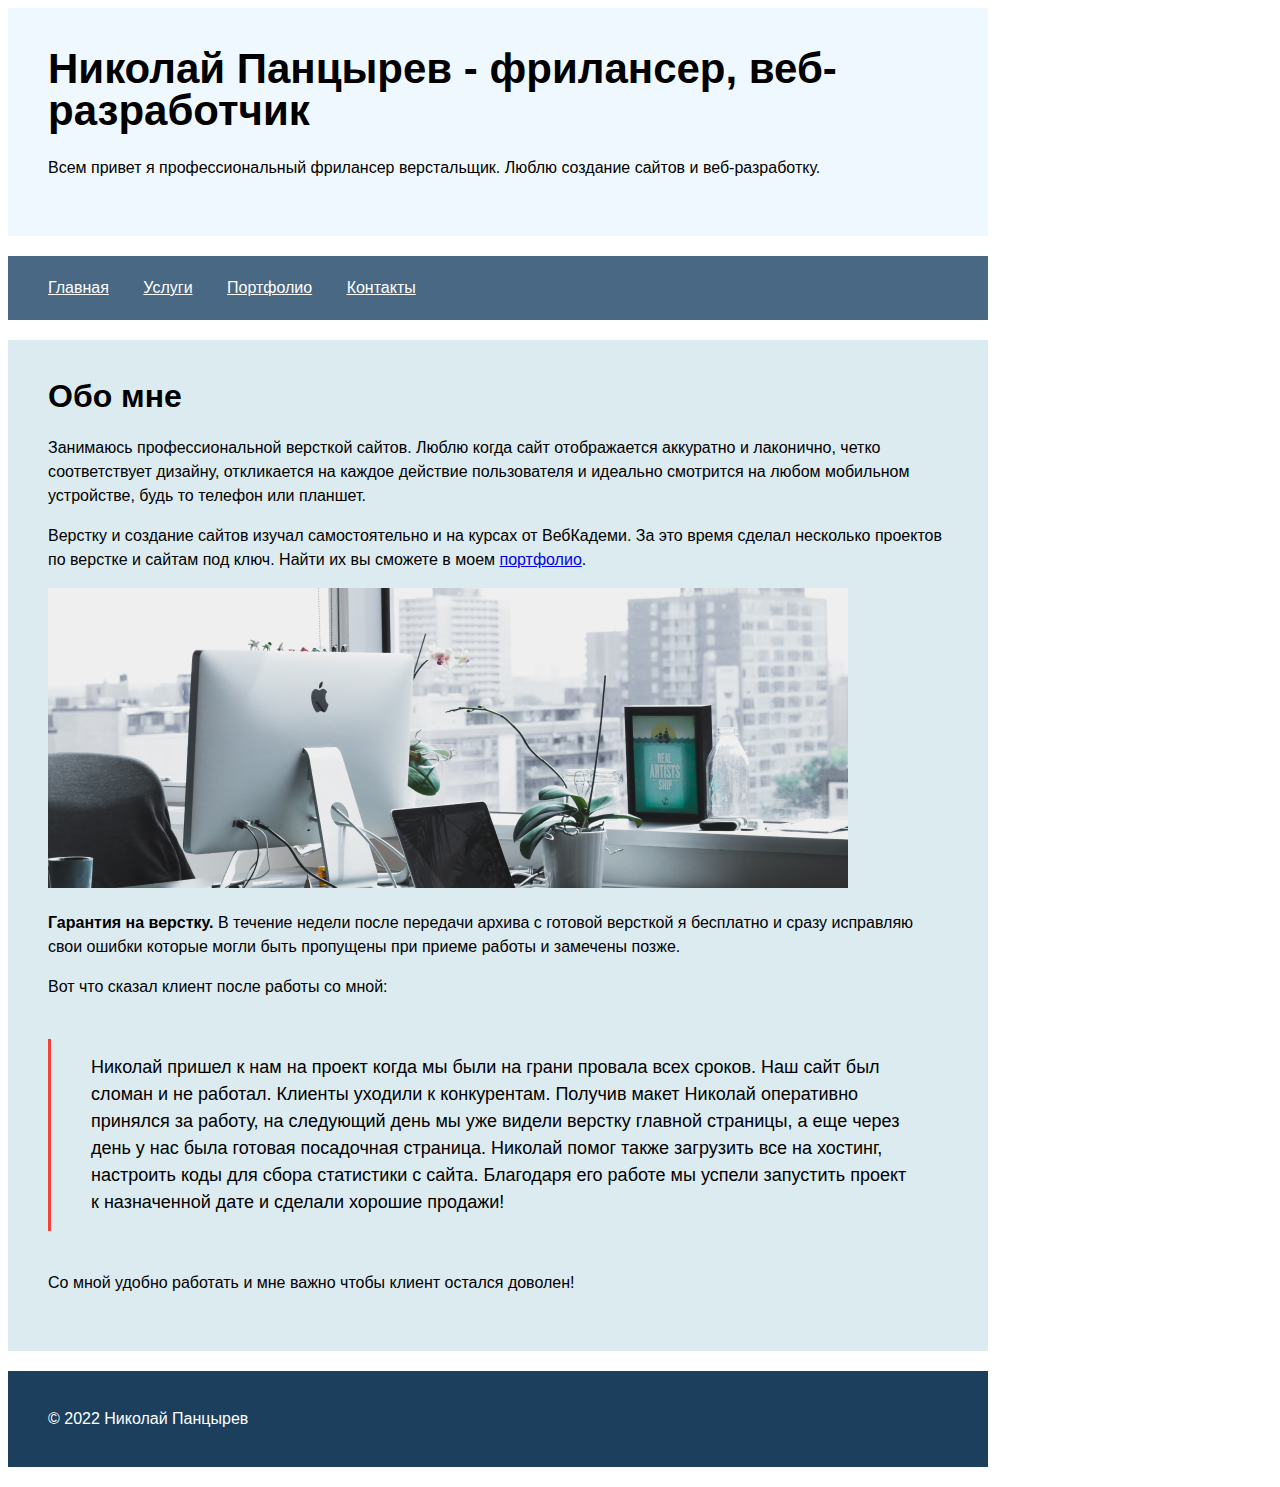
<file: index.html>
<!DOCTYPE html>
<html lang="ru">
<head>
    <meta charset="UTF-8">
    <meta http-equiv="X-UA-Compatible" content="IE=edge">
    <meta name="viewport" content="width=device-width, initial-scale=1.0">
    <title>Главная. Николай Панцырев - фрилансер, веб-разработчик</title>
    <link rel="stylesheet" href="./css/main.css">
</head>
<body>
    <header class="header">
        <h1>Николай Панцырев - фрилансер, веб-разработчик</h1>
        <p>Всем привет я профессиональный фрилансер верстальщик. Люблю создание сайтов и веб-разработку.</p>
    </header>

    <nav class="nav">
        <a href="./index.html">Главная</a>
        <a href="./servises.html">Услуги</a>
        <a href="./portfolio.html">Портфолио</a>
        <a href="./contacts.html">Контакты</a>
    </nav>

    <main class="main">
        <h2>Обо мне</h2>
        <p>Занимаюсь профессиональной версткой сайтов. Люблю когда сайт отображается аккуратно и лаконично, четко соответствует дизайну, откликается на каждое действие пользователя и идеально смотрится на любом мобильном устройстве, будь то телефон или планшет.</p>
        <p>Верстку и создание сайтов изучал самостоятельно и на курсах от ВебКадеми. За это время сделал несколько проектов по верстке и сайтам под ключ. Найти их вы сможете в моем <a href="./portfolio.html">портфолио</a>.</p>

        <img src="./img/workplace.jpg" alt="Рабочее место" title="Рабочее место">

        <p><strong>Гарантия на верстку.</strong> В течение недели после передачи архива с готовой версткой я бесплатно и сразу исправляю свои ошибки которые могли быть пропущены при приеме работы и замечены позже.</p>
        <p>Вот что сказал клиент после работы со мной:</p>

        <blockquote>Николай пришел к нам на проект когда мы были на грани провала всех сроков. Наш сайт был сломан и не работал. Клиенты уходили к конкурентам. Получив макет Николай оперативно принялся за работу, на следующий день мы уже видели верстку главной страницы, а еще через день у нас была готовая посадочная страница. Николай помог также загрузить все на хостинг, настроить коды для сбора статистики с сайта. Благодаря его работе мы успели запустить проект к назначенной дате и сделали хорошие продажи!</blockquote>

        <p>Со мной удобно работать и мне важно чтобы клиент остался доволен!</p>
    </main>

    <footer class="footer">
        <p>© 2022 Николай Панцырев</p>
    </footer>
</body>
</html>
</file>
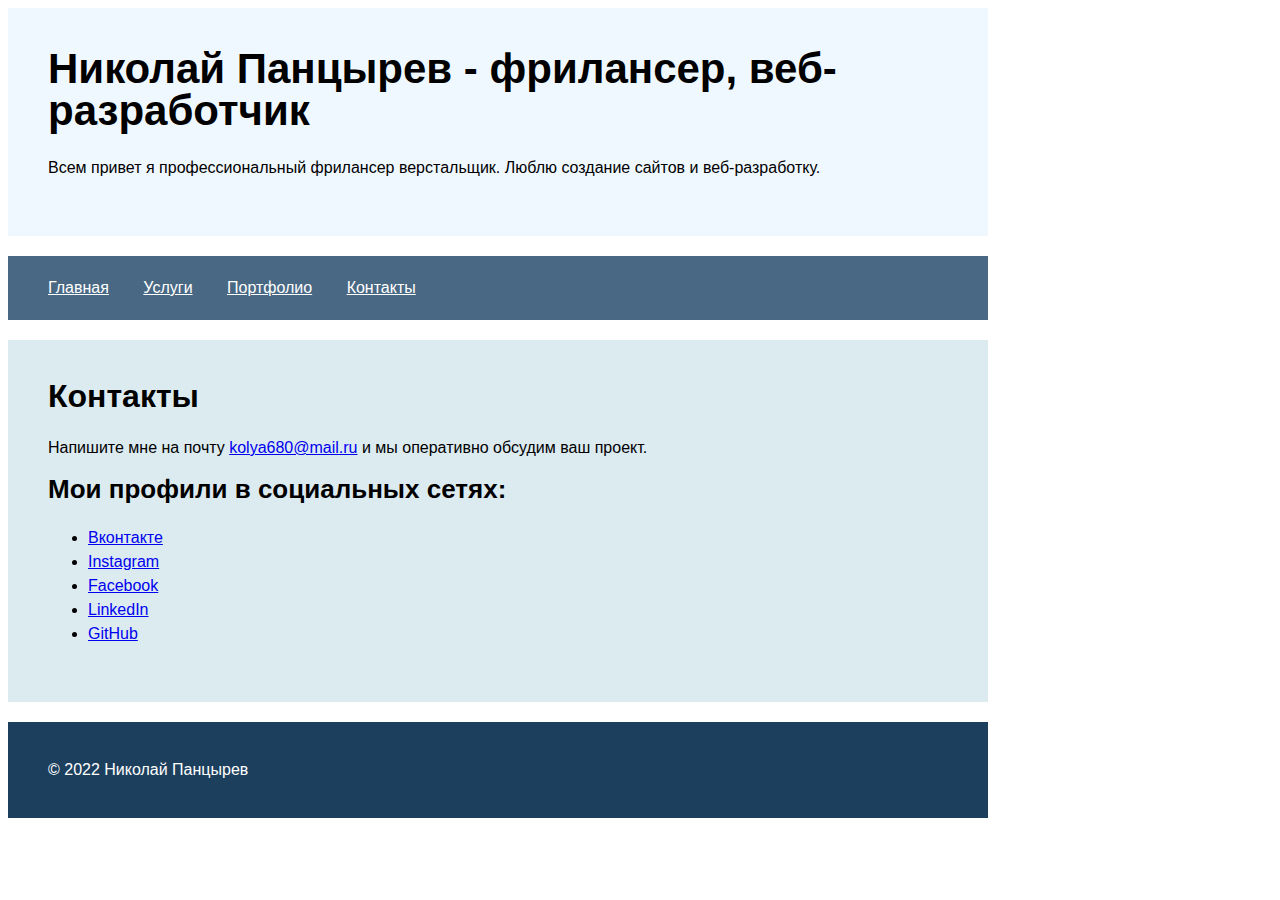
<file: contacts.html>
<!DOCTYPE html>
<html lang="ru">
<head>
    <meta charset="UTF-8">
    <meta http-equiv="X-UA-Compatible" content="IE=edge">
    <meta name="viewport" content="width=device-width, initial-scale=1.0">
    <title>Контакты. Николай Панцырев - фрилансер, веб-разработчик</title>
    <link rel="stylesheet" href="./css/main.css">
</head>
<body>
    <header class="header">
        <h1>Николай Панцырев - фрилансер, веб-разработчик</h1>
        <p>Всем привет я профессиональный фрилансер верстальщик. Люблю создание сайтов и веб-разработку.</p>
    </header>

    <nav class="nav">
        <a href="./index.html">Главная</a>
        <a href="./servises.html">Услуги</a>
        <a href="./portfolio.html">Портфолио</a>
        <a href="./contacts.html">Контакты</a>
    </nav>

    <main class="main">
        <h2>Контакты</h2>
        <p>Напишите мне на почту <a href="mailto:kolya680@mail.ru">kolya680@mail.ru</a> и мы оперативно обсудим ваш проект.</p>
        <h3>Мои профили в социальных сетях:</h3>
        <ul>
            <li><a href="https://vk.com/id21323072" target="_blank">Вконтакте</a></li>
            <li><a href="#" target="_blank">Instagram</a></li>
            <li><a href="#" target="_blank">Facebook</a></li>
            <li><a href="#" target="_blank">LinkedIn</a></li>
            <li><a href="https://github.com/NNPCode" target="_blank">GitHub</a></li>
        </ul>
    </main>

    <footer class="footer">
        <p>© 2022 Николай Панцырев</p>
    </footer>
</body>
</html>
</file>
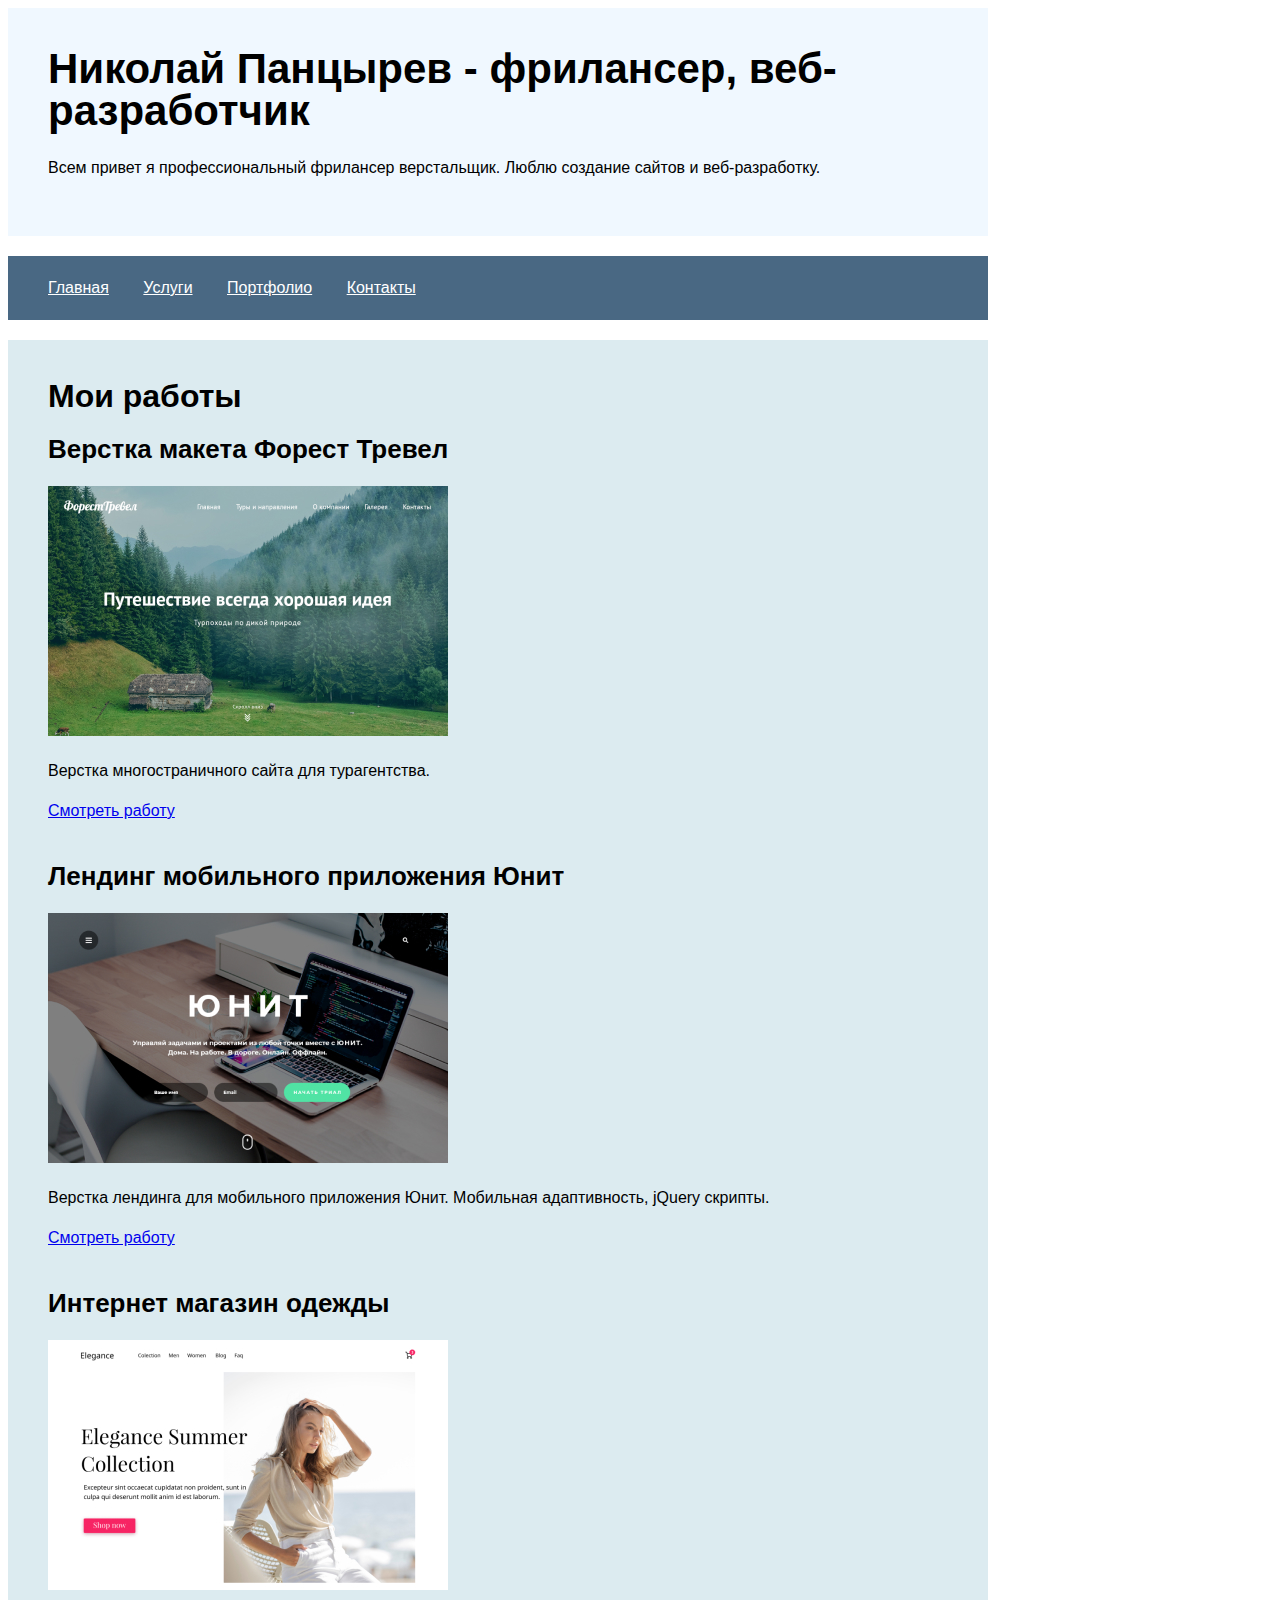
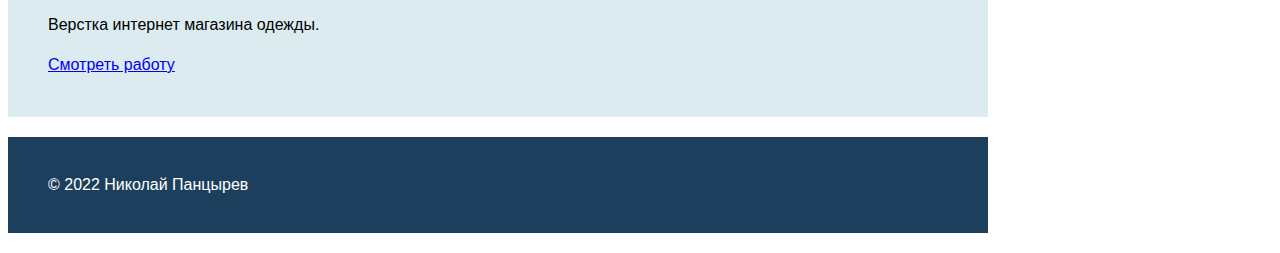
<file: portfolio.html>
<!DOCTYPE html>
<html lang="ru">
<head>
    <meta charset="UTF-8">
    <meta http-equiv="X-UA-Compatible" content="IE=edge">
    <meta name="viewport" content="width=device-width, initial-scale=1.0">
    <title>Портфолио. Николай Панцырев - фрилансер, веб-разработчик</title>
    <link rel="stylesheet" href="./css/main.css">
</head>
<body>
    <header class="header">
        <h1>Николай Панцырев - фрилансер, веб-разработчик</h1>
        <p>Всем привет я профессиональный фрилансер верстальщик. Люблю создание сайтов и веб-разработку.</p>
    </header>

    <nav class="nav">
        <a href="./index.html">Главная</a>
        <a href="./servises.html">Услуги</a>
        <a href="./portfolio.html">Портфолио</a>
        <a href="./contacts.html">Контакты</a>
    </nav>

    <main class="main">
        <h2>Мои работы</h2>
        <article>
            <h3>Верстка макета Форест Тревел</h3>
            <img src="./img/portfolio/forest-travel.jpg" alt="Верстка макета Форест Тревел" title="Макет Форест Тревел">
            <p>Верстка многостраничного сайта для турагентства.</p>
            <a href="#">Смотреть работу</a>
        </article>
        <article>
            <h3>Лендинг мобильного приложения Юнит</h3>
            <img src="./img/portfolio/unit.jpg" alt="Лендинг мобильного приложения Юнит" title="Мобильное приложение Юнит">
            <p>Верстка лендинга для мобильного приложения Юнит. Мобильная адаптивность, jQuery скрипты.</p>
            <a href="#">Смотреть работу</a>
        </article>
        <article>
            <h3>Интернет магазин одежды</h3>
            <img src="./img/portfolio/elegance.jpg" alt="Интернет магазин одежды" title="Интернет магазин одежды Elegance">
            <p>Верстка интернет магазина одежды.</p>
            <a href="#">Смотреть работу</a>
        </article>
    </main>

    <footer class="footer">
        <p>© 2022 Николай Панцырев</p>
    </footer>
</body>
</html>
</file>
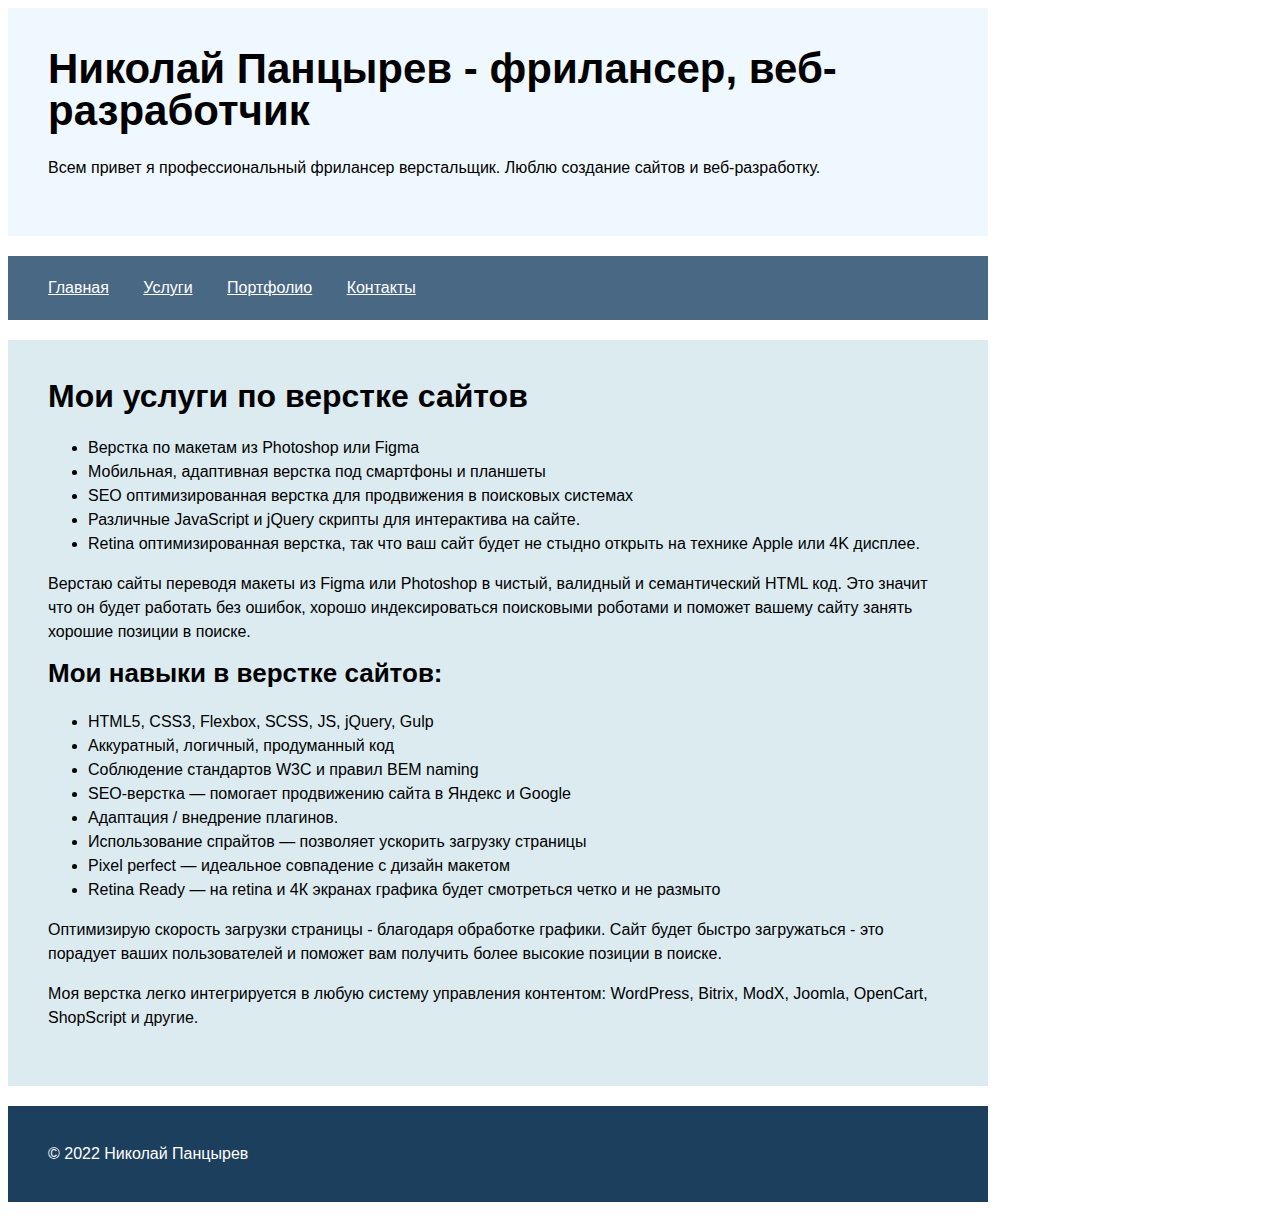
<file: servises.html>
<!DOCTYPE html>
<html lang="ru">
<head>
    <meta charset="UTF-8">
    <meta http-equiv="X-UA-Compatible" content="IE=edge">
    <meta name="viewport" content="width=device-width, initial-scale=1.0">
    <title>Услуги. Николай Панцырев - фрилансер, веб-разработчик</title>
    <link rel="stylesheet" href="./css/main.css">
</head>
<body>
    <header class="header">
        <h1>Николай Панцырев - фрилансер, веб-разработчик</h1>
        <p>Всем привет я профессиональный фрилансер верстальщик. Люблю создание сайтов и веб-разработку.</p>
    </header>

    <nav class="nav">
        <a href="./index.html">Главная</a>
        <a href="./servises.html">Услуги</a>
        <a href="./portfolio.html">Портфолио</a>
        <a href="./contacts.html">Контакты</a>
    </nav>

    <main class="main">
        <h2>Мои услуги по верстке сайтов</h2>
        <ul>
            <li>Верстка по макетам из Photoshop или Figma</li>
            <li>Мобильная, адаптивная верстка под смартфоны и планшеты</li>
            <li>SEO оптимизированная верстка для продвижения в поисковых системах</li>
            <li>Различные JavaScript и jQuery скрипты для интерактива на сайте.</li>
            <li>Retina оптимизированная верстка, так что ваш сайт будет не стыдно открыть на технике Apple или 4K дисплее.</li>
        </ul>
        <p>Верстаю сайты переводя макеты из Figma или Photoshop в чистый, валидный и семантический HTML код. Это значит что он будет работать без ошибок, хорошо индексироваться поисковыми роботами и поможет вашему сайту занять хорошие позиции в поиске.</p>
        <h3>Мои навыки в верстке сайтов:</h3>
        <ul>
            <li>HTML5, CSS3, Flexbox, SCSS, JS, jQuery, Gulp</li>
            <li>Аккуратный, логичный, продуманный код</li>
            <li>Соблюдение стандартов W3C и правил BEM naming</li>
            <li>SEO-верстка — помогает продвижению сайта в Яндекс и Google</li>
            <li>Адаптация / внедрение плагинов.</li>
            <li>Использование спрайтов — позволяет ускорить загрузку страницы</li>
            <li>Pixel perfect — идеальное совпадение с дизайн макетом</li>
            <li>Retina Ready — на retina и 4К экранах графика будет смотреться четко и не размыто</li>
        </ul>
        <p>Оптимизирую скорость загрузки страницы - благодаря обработке графики. Сайт будет быстро загружаться - это порадует ваших пользователей и поможет вам получить более высокие позиции в поиске.</p>
        <p>Моя верстка легко интегрируется в любую систему управления контентом: WordPress, Bitrix, ModX, Joomla, OpenCart, ShopScript и другие.</p>
    </main>

    <footer class="footer">
        <p>© 2022 Николай Панцырев</p>
    </footer>
</body>
</html>
</file>
<file: css/main.css>
body{
    font-family: Arial, sans-serif;
    line-height: 1.5;
}

.header{
    padding: 40px;

    width: 900px;

    background-color: #f0f8ff;
    color: black;
}

.nav{
    margin-top: 20px;
    margin-bottom: 20px;

    padding: 20px 40px 20px 40px;

    width: 900px;

    background-color: #496883;
    color: white;
}

.nav a{
    margin-right: 30px;
    color: white;
}

.nav a:last-child{
    margin-right: 0;
}

.main{
    margin-top: 20px;
    margin-bottom: 20px;

    padding: 40px;

    width: 900px;

    background-color: #dcebf0;
}

.footer{
    margin-top: 20px;
    margin-bottom: 20px;

    padding: 20px 40px 20px 40px;

    width: 900px;

    background-color: #1d3f5e;
    color: white;
}

h1, h2, h3 {
    margin-top: 0;
    margin-bottom: 24px;
    line-height: 1;
}

h1{
    font-size: 42px;
}

h2{
    font-size: 32px;
}

h3{
    font-size: 26px; 
}

p{
    font-size: 16px;
}

blockquote{
    margin: 40px 0 40px 0;
    padding: 15px 40px 15px 40px;
    font-size: 18px;
    border-left: solid 3px #f24137;
}

article{
    margin-bottom: 40px;
}

article:last-child{
    margin-bottom: 0;
}
</file>
